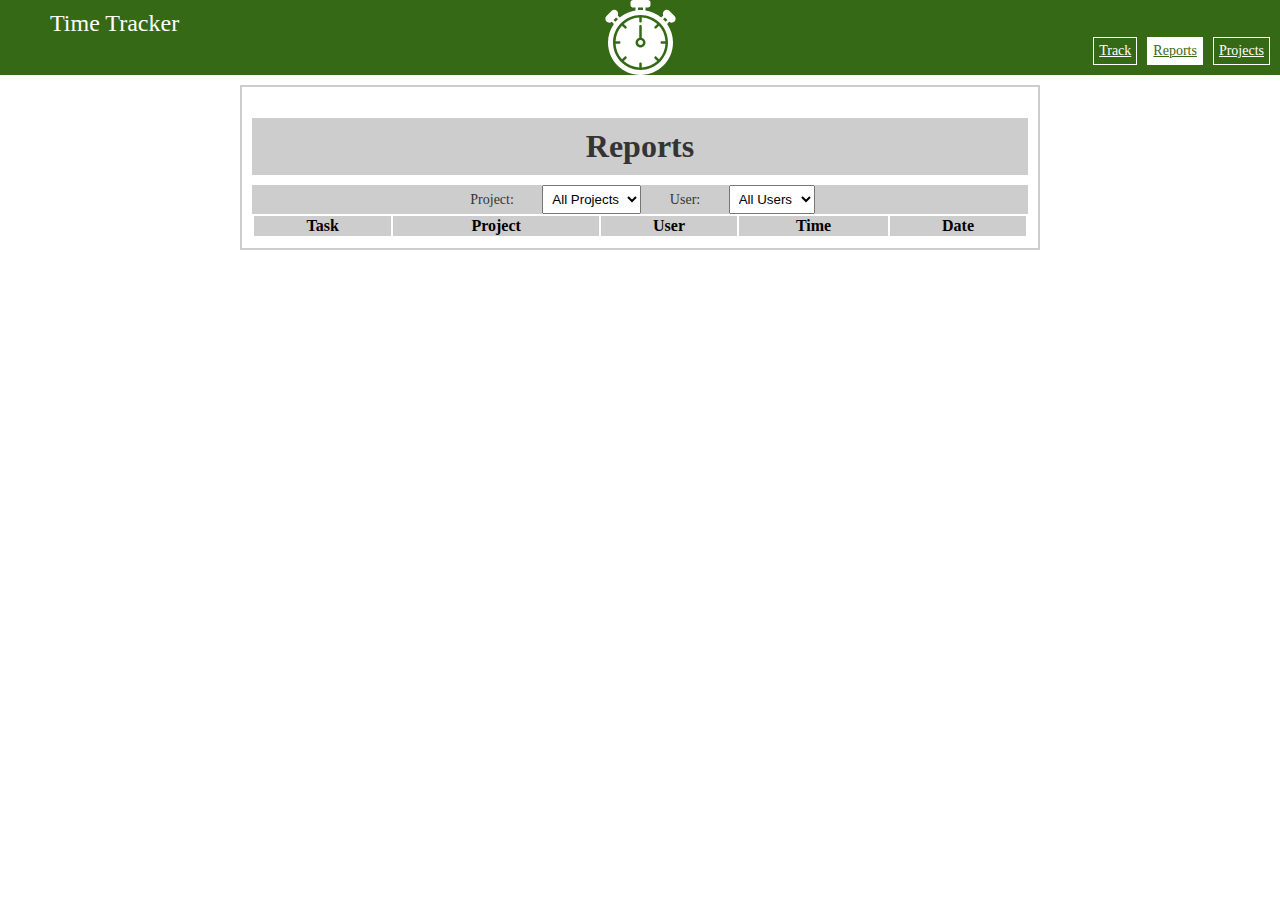
<file: reports/index.html>
<!DOCTYPE html>
<html lang="en">
	<head>
		<meta charset="utf-8" />
		<title>ACS Final Group Project - Reports</title>
		<script src="../TimeTrackerApi.js"></script>
		<script src="../config.js"></script>
		<script src="Reports.js"></script>
		<script src="init.js"></script>
		<link rel="stylesheet" href="../main.css" />
		<link rel="stylesheet" href="../errors.css" />
		<link rel="stylesheet" href="reports.css" />
	</head>
	<body>
		<!--header comtains the div-->
		<!--div conatins the Time tracker-->

		<header>
			<div id="header_title">Time Tracker</div>
			<nav>
				<a title="Track" class="" href="../track/index.html">Track</a>
				<a title="Report" class="current_menu" href="../reports/index.html">Reports</a>
				<a title="Projects" class="" href="../projects/index.html">Projects</a>
			</nav>

		</header>
		<!-- div contain the full form and the table-->
		<div id="content_container">

			<h1>Reports</h1>

			<form id="reports_filter_form">
				<label for="project_id">Project:</label>
				<select name="project_id" id="project_id">
					<option value="">All Projects</option>
				</select>
				<label for="user_id">User:</label>
				<select name="user_id" id="user_id">
					<option value="">All Users</option>
				</select>
			</form>

			<!-- TIME ENTRIES TABLE-->
			<table id="results">
				<thead>
					<tr>
						<th class="result_task">Task</th>
						<th class="result_project">Project</th>
						<th class="result_user">User</th>
						<th class="result_time">Time</th>
						<th class="result_date">Date</th>
					</tr>
				</thead>
				<tbody>

				</tbody>
			</table>
		</div>
	</body>
</html>
</file>
<file: main.css>
*{
  box-sizing: border-box;
}
header{
  background-color: #356915;
  margin: 0px;
  width: 100%;
  padding: 10px;
  display: block;
  background-image: url("timer.svg");
  background-repeat: no-repeat;
  background-position: center;
}
#header_title{
  padding-left: 40px;
}
nav a{
    font-size: 14px;
    padding: 5px;
    margin-left: 10px;
    color: white;
    border: 1px solid white;
}
nav a:hover{
  background: rgba(255,255,255,0.3);
}
.current_menu{
  background-color: white;
  color: #356915;
}
body{
  margin: 0px;
}
nav{
  display: flex;
  justify-content: flex-end;
}
#header_title{
  font-size: 24px;
  color: white;
}
#content_container{
  margin: auto;
  width: 800px;
  border: 2px solid #CDCDCD;
  padding: 10px;
  margin-top: 10px;
  text-align: center;
}
h1{
  background-color: #CDCDCD;
  color: #343434;
  padding: 10px;
  margin-bottom: 10px;
  font-size: 32px;
}
</file>
<file: errors.css>
*{
  box-sizing: border-box;
}
.error_box{
  padding: 10px;
  width: 100%;
  background-color: #990000;
  color: white;
  position: absolute;
  bottom: 0px;
}
</file>
<file: reports/reports.css>
#reports_filter_form{
margin-top: 0;
padding-top: 0;
background-color: #CDCDCD;
color: #343434;
width: 100%;
font-size: 14px;
}
#reports_filter_form label{
padding: 5px;
  margin-left: 10px;
  margin-right: 10px;

}
#reports_filter_form select{
padding: 5px;
  margin-left: 10px;
  margin-right: 10px;
}
#results{
width: 100%;


}
table th{

  background-color: #CDCDCD;
}
tbody tr td{
  border-bottom: 1px solid #CDCDCD;
  margin: 5px;
}
</file>
